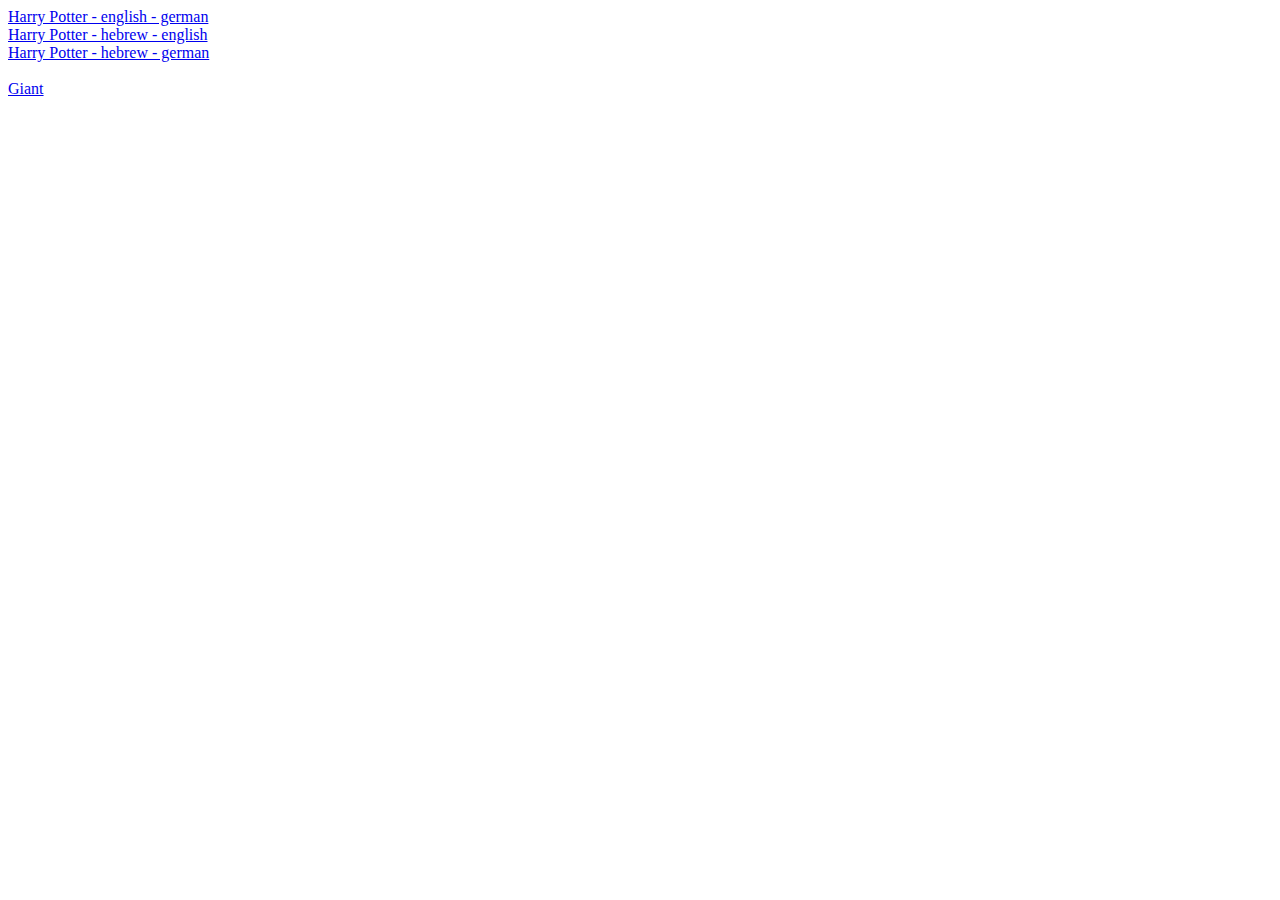
<file: index.html>
<!doctype html>

<head>
</head>

<body>
    <a href="harrypotter/harrypotter-english-german.html">Harry Potter - english - german</a>
    </br>
    <a href="harrypotter/harrypotter-hebrew-english.html">Harry Potter - hebrew - english</a>
    </br>
    <a href="harrypotter/harrypotter-hebrew-german.html">Harry Potter - hebrew - german</a>
    </br>
    </br>
    <a href="giant/giant.html">Giant</a>
</body>
</file>
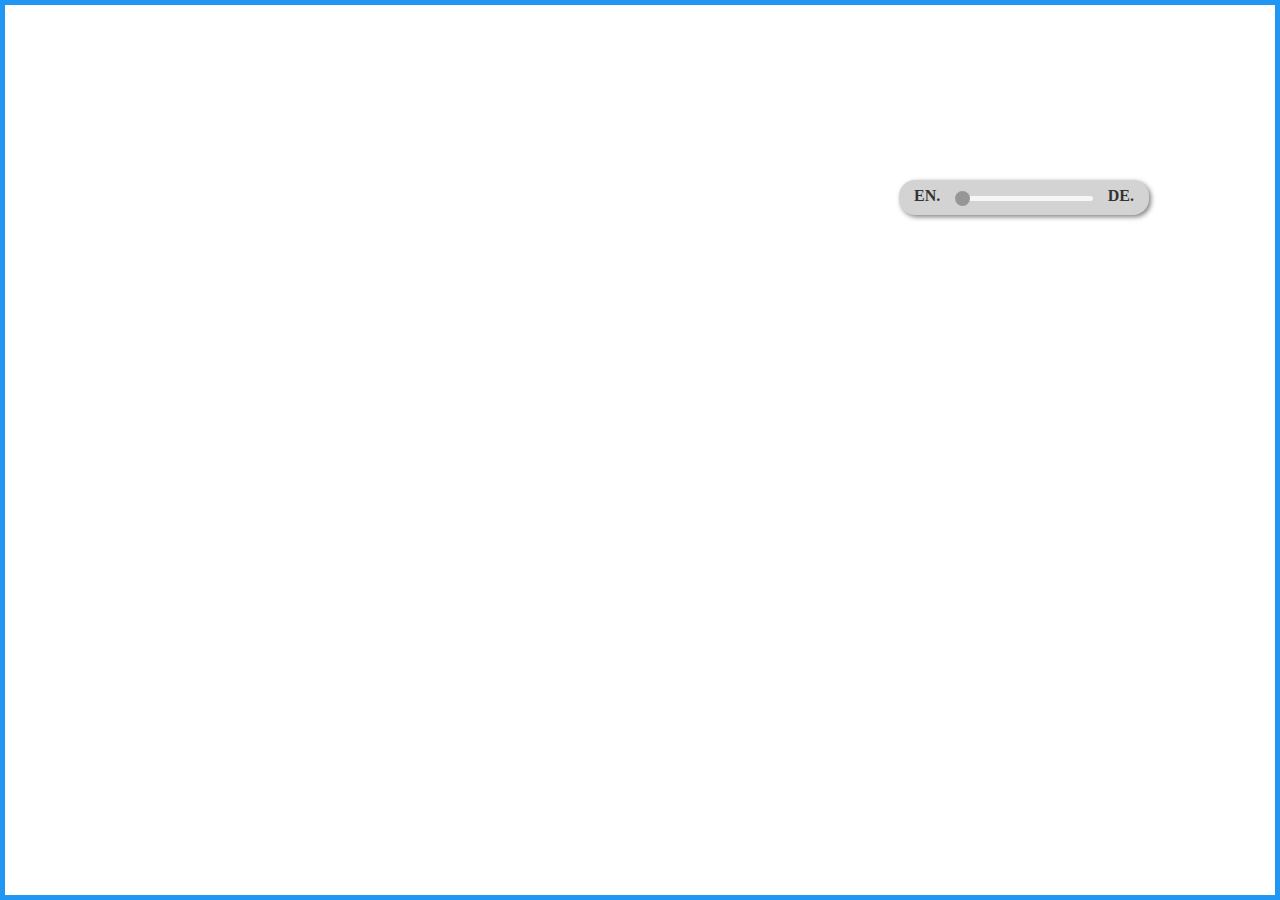
<file: harrypotter-english-german.html>
<!doctype html>

<head>
    <script src="https://code.jquery.com/jquery-3.4.1.min.js" integrity="sha256-CSXorXvZcTkaix6Yvo6HppcZGetbYMGWSFlBw8HfCJo=" crossorigin="anonymous"></script>
    <script src="https://cdnjs.cloudflare.com/ajax/libs/popper.js/1.12.9/umd/popper.min.js" integrity="sha384-ApNbgh9B+Y1QKtv3Rn7W3mgPxhU9K/ScQsAP7hUibX39j7fakFPskvXusvfa0b4Q" crossorigin="anonymous"></script>
    <script src="https://maxcdn.bootstrapcdn.com/bootstrap/4.0.0/js/bootstrap.min.js" integrity="sha384-JZR6Spejh4U02d8jOt6vLEHfe/JQGiRRSQQxSfFWpi1MquVdAyjUar5+76PVCmYl" crossorigin="anonymous"></script>

    <link rel="stylesheet" href="https://maxcdn.bootstrapcdn.com/bootstrap/4.0.0/css/bootstrap.min.css" integrity="sha384-Gn5384xqQ1aoWXA+058RXPxPg6fy4IWvTNh0E263XmFcJlSAwiGgFAW/dAiS6JXm" crossorigin="anonymous">
    <link href="harrypotter-ltr.css" rel="stylesheet">
</head>

<body>
    <div id=textContainer>
        <div id=text></div>
    </div>
    <div id=slidecontainer>
        <span id=leftLabel class=sliderLabel>EN.</span>
        <input id=slider type=range min=-1 max=3 value=-1 step=1 oninput="updatePage()">
        <span id=rightLabel class=sliderLabel>DE.</span>
    </div>


    <script src="harrypotterwords-english-german.js"></script>
    <script src="harrypotterText-eng.js "></script>
    <script src="harrypotter.js"></script>
</body>
</file>
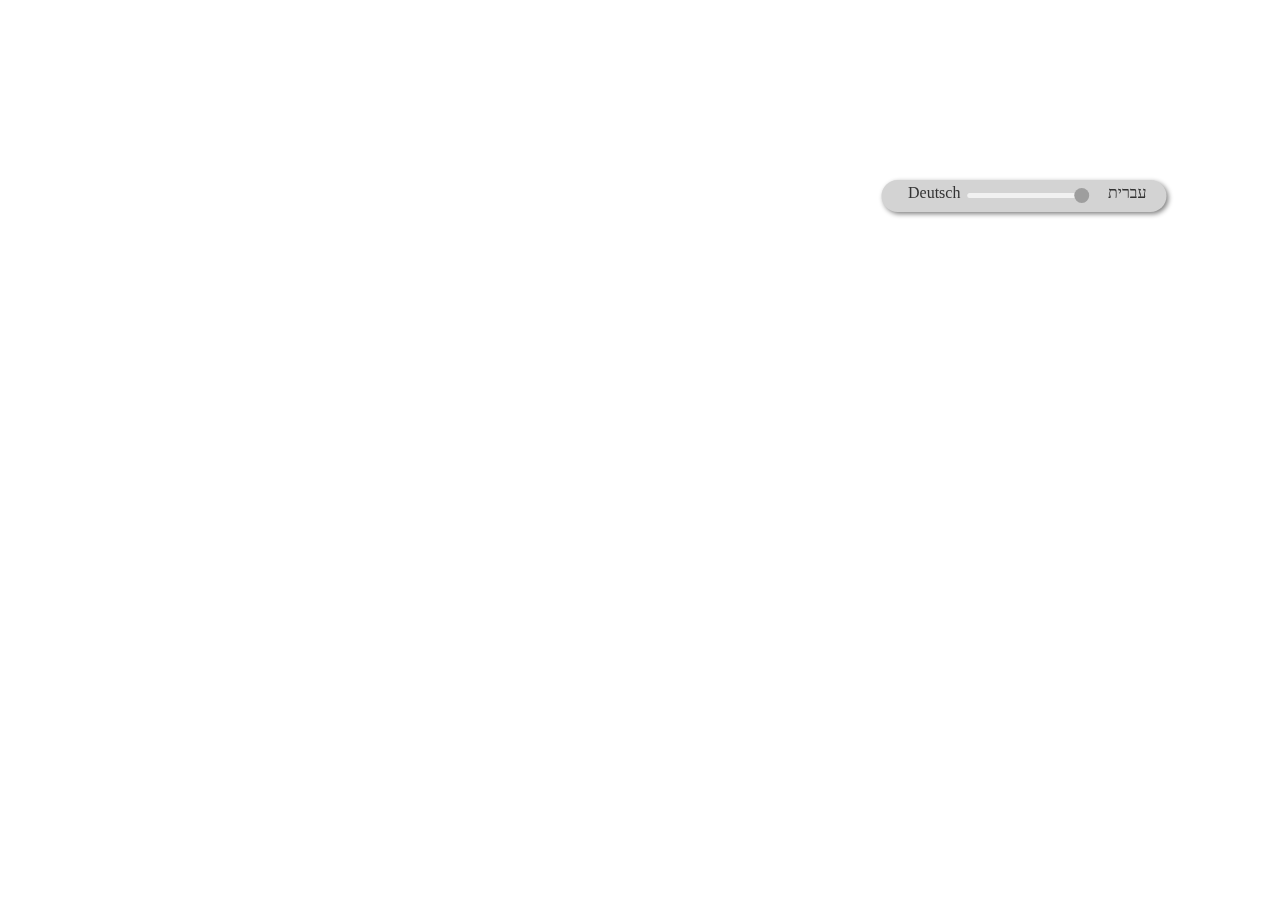
<file: harrypotter-german.html>
<!doctype html>

<head>
    <script src="https://code.jquery.com/jquery-3.4.1.min.js"
        integrity="sha256-CSXorXvZcTkaix6Yvo6HppcZGetbYMGWSFlBw8HfCJo=" crossorigin="anonymous"></script>
    <link href="harrypotter.css" rel="stylesheet">
</head>

<body>
    <div id=textContainer>
        <div id=text></div>
    </div>
    <div id=slidecontainer>
        <span id=leftLabel class=sliderLabel>עברית</span>
        <input id=slider type=range min=-1 max=3 value=-1 step=1 oninput="updatePage()">
        <span id=rightLabel class=sliderLabel>Deutsch</span>
    </div>
    <div id=overlay></div>


    <script src="harrypotterwords-german.js"></script>
    <script src="harrypotterText.js"></script>
    <script src="harrypotter.js"></script>
</body>
</file>
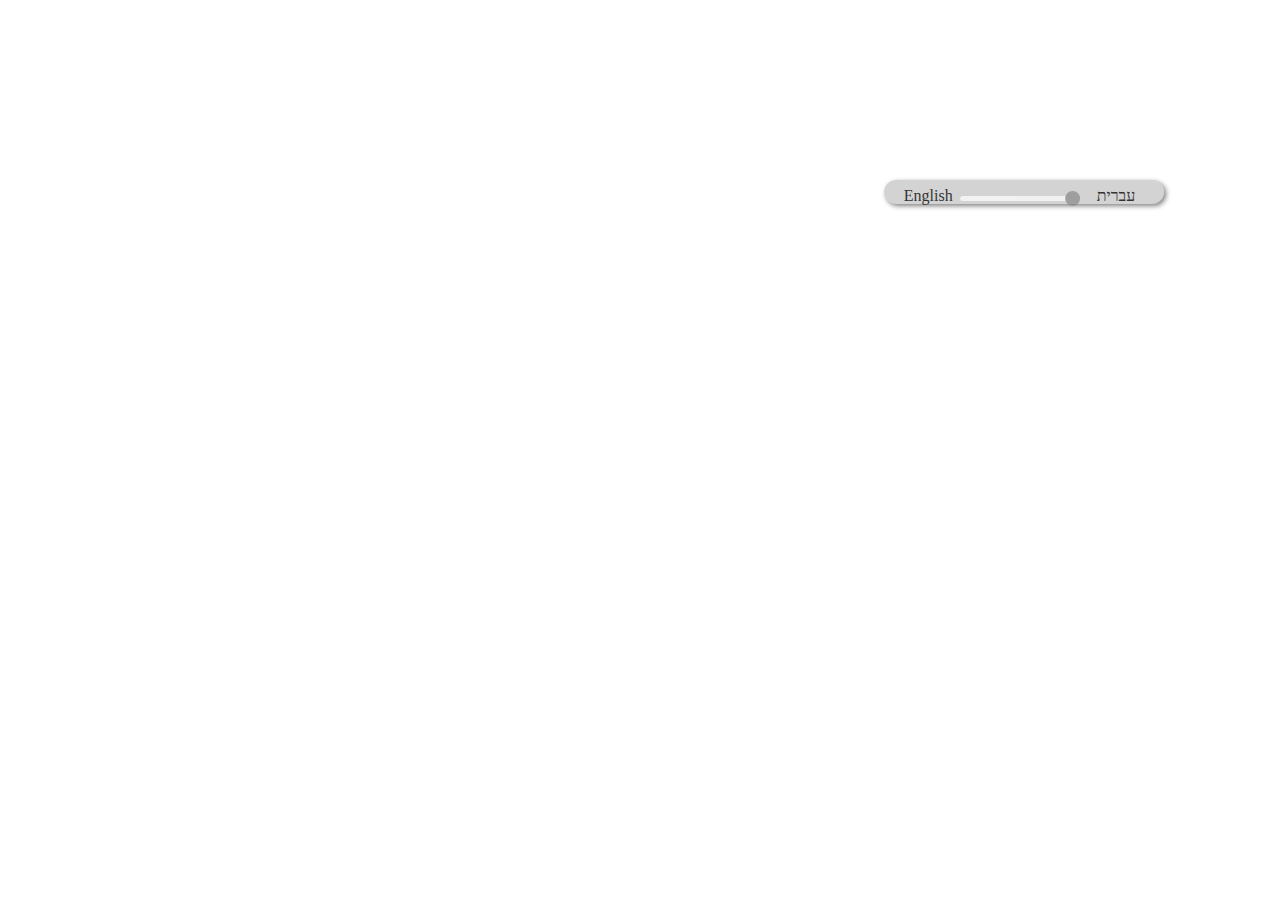
<file: harrypotter-hebrew-english.html>
<!doctype html>

<head>
    <script src="https://code.jquery.com/jquery-3.4.1.min.js" integrity="sha256-CSXorXvZcTkaix6Yvo6HppcZGetbYMGWSFlBw8HfCJo=" crossorigin="anonymous"></script>
    <script src="https://cdnjs.cloudflare.com/ajax/libs/popper.js/1.12.9/umd/popper.min.js" integrity="sha384-ApNbgh9B+Y1QKtv3Rn7W3mgPxhU9K/ScQsAP7hUibX39j7fakFPskvXusvfa0b4Q" crossorigin="anonymous"></script>
    <script src="https://maxcdn.bootstrapcdn.com/bootstrap/4.0.0/js/bootstrap.min.js" integrity="sha384-JZR6Spejh4U02d8jOt6vLEHfe/JQGiRRSQQxSfFWpi1MquVdAyjUar5+76PVCmYl" crossorigin="anonymous"></script>

    <link rel="stylesheet" href="https://maxcdn.bootstrapcdn.com/bootstrap/4.0.0/css/bootstrap.min.css" integrity="sha384-Gn5384xqQ1aoWXA+058RXPxPg6fy4IWvTNh0E263XmFcJlSAwiGgFAW/dAiS6JXm" crossorigin="anonymous">
    <link href="harrypotter.css" rel="stylesheet">
</head>

<body>
    <div id=textContainer>
        <div id=text></div>
    </div>
    <div id=slidecontainer>
        <span id=leftLabel class=sliderLabel>עברית</span>
        <input id=slider type=range min=-1 max=3 value=-1 step=1 oninput="updatePage()">
        <span id=rightLabel class=sliderLabel>English</span>
    </div>


    <script src="harrypotterwords-hebrew-english.js"></script>
    <script src="harrypotterText-heb.js"></script>
    <script src="harrypotter.js"></script>
</body>
</file>
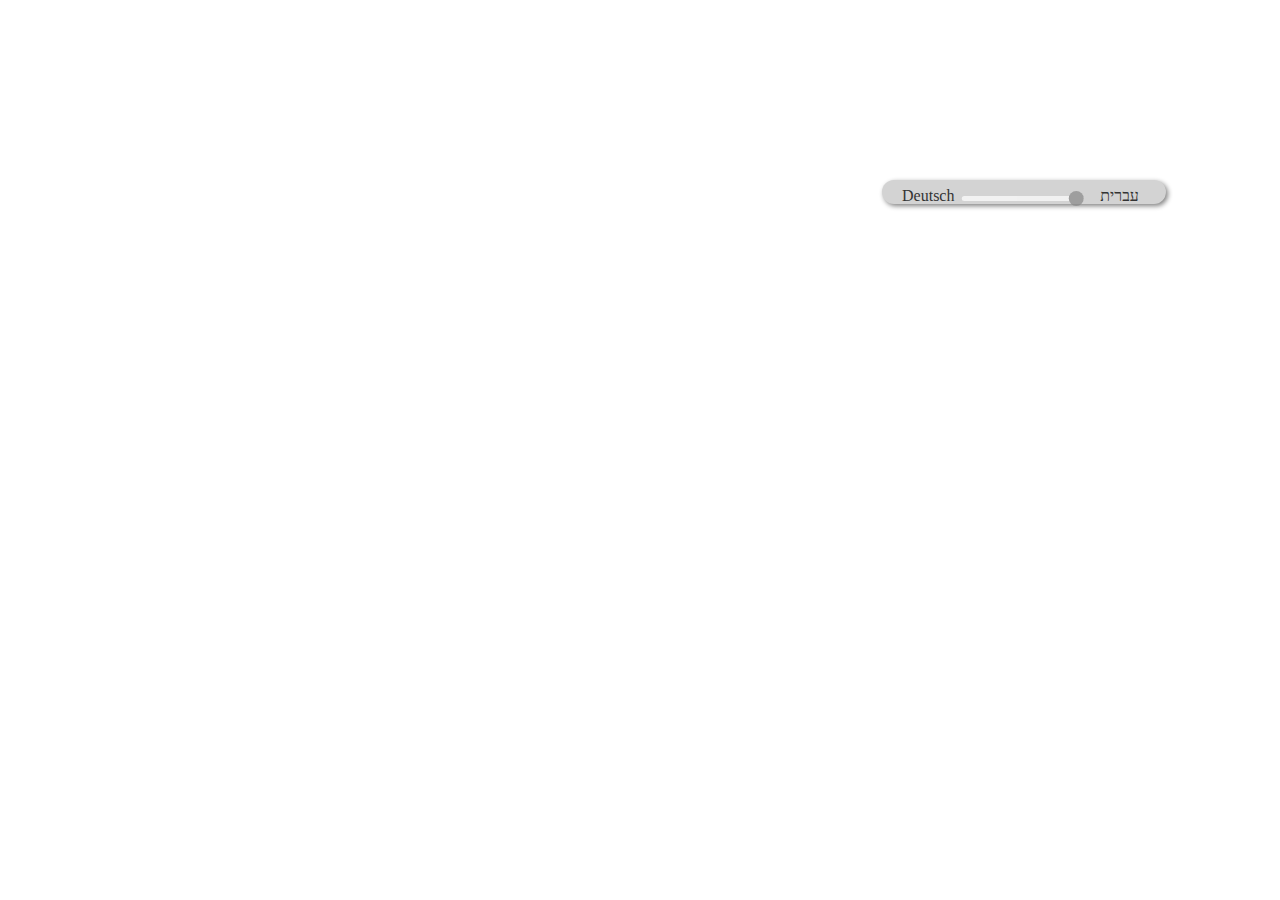
<file: harrypotter-hebrew-german.html>
<!doctype html>

<head>
    <script src="https://code.jquery.com/jquery-3.4.1.min.js" integrity="sha256-CSXorXvZcTkaix6Yvo6HppcZGetbYMGWSFlBw8HfCJo=" crossorigin="anonymous"></script>
    <script src="https://cdnjs.cloudflare.com/ajax/libs/popper.js/1.12.9/umd/popper.min.js" integrity="sha384-ApNbgh9B+Y1QKtv3Rn7W3mgPxhU9K/ScQsAP7hUibX39j7fakFPskvXusvfa0b4Q" crossorigin="anonymous"></script>
    <script src="https://maxcdn.bootstrapcdn.com/bootstrap/4.0.0/js/bootstrap.min.js" integrity="sha384-JZR6Spejh4U02d8jOt6vLEHfe/JQGiRRSQQxSfFWpi1MquVdAyjUar5+76PVCmYl" crossorigin="anonymous"></script>

    <link rel="stylesheet" href="https://maxcdn.bootstrapcdn.com/bootstrap/4.0.0/css/bootstrap.min.css" integrity="sha384-Gn5384xqQ1aoWXA+058RXPxPg6fy4IWvTNh0E263XmFcJlSAwiGgFAW/dAiS6JXm" crossorigin="anonymous">
    <link href="harrypotter.css" rel="stylesheet">
</head>

<body>
    <div id=textContainer>
        <div id=text></div>
    </div>
    <div id=slidecontainer>
        <span id=leftLabel class=sliderLabel>עברית</span>
        <input id=slider type=range min=-1 max=3 value=-1 step=1 oninput="updatePage()">
        <span id=rightLabel class=sliderLabel>Deutsch</span>
    </div>


    <script src="harrypotterwords-hebrew-german.js"></script>
    <script src="harrypotterText-heb.js"></script>
    <script src="harrypotter.js"></script>
</body>
</file>
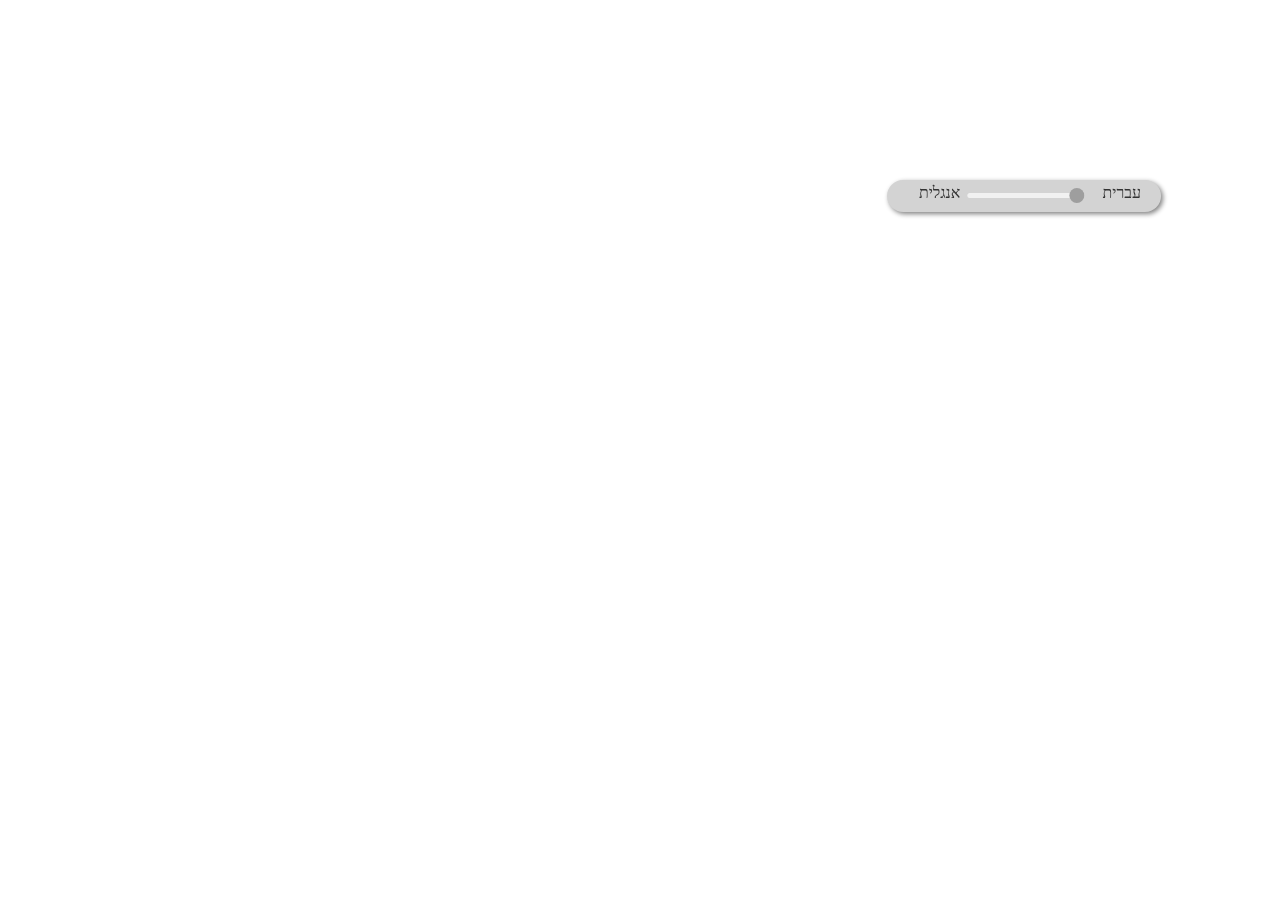
<file: harrypotter.html>
<!doctype html>

<head>
    <script src="https://code.jquery.com/jquery-3.4.1.min.js"
        integrity="sha256-CSXorXvZcTkaix6Yvo6HppcZGetbYMGWSFlBw8HfCJo=" crossorigin="anonymous"></script>
    <link href="harrypotter.css" rel="stylesheet">
</head>

<body>
    <div id=textContainer>
        <div id=text></div>
    </div>
    <div id=slidecontainer>
        <span id=leftLabel class=sliderLabel>עברית</span>
        <input id=slider type=range min=-1 max=3 value=-1 step=1 oninput="updatePage()">
        <span id=rightLabel class=sliderLabel>אנגלית</span>
    </div>
    <div id=overlay></div>


    <script src="harrypotterwords.js"></script>
    <script src="harrypotterText.js"></script>
    <script src="harrypotter.js"></script>
</body>
</file>
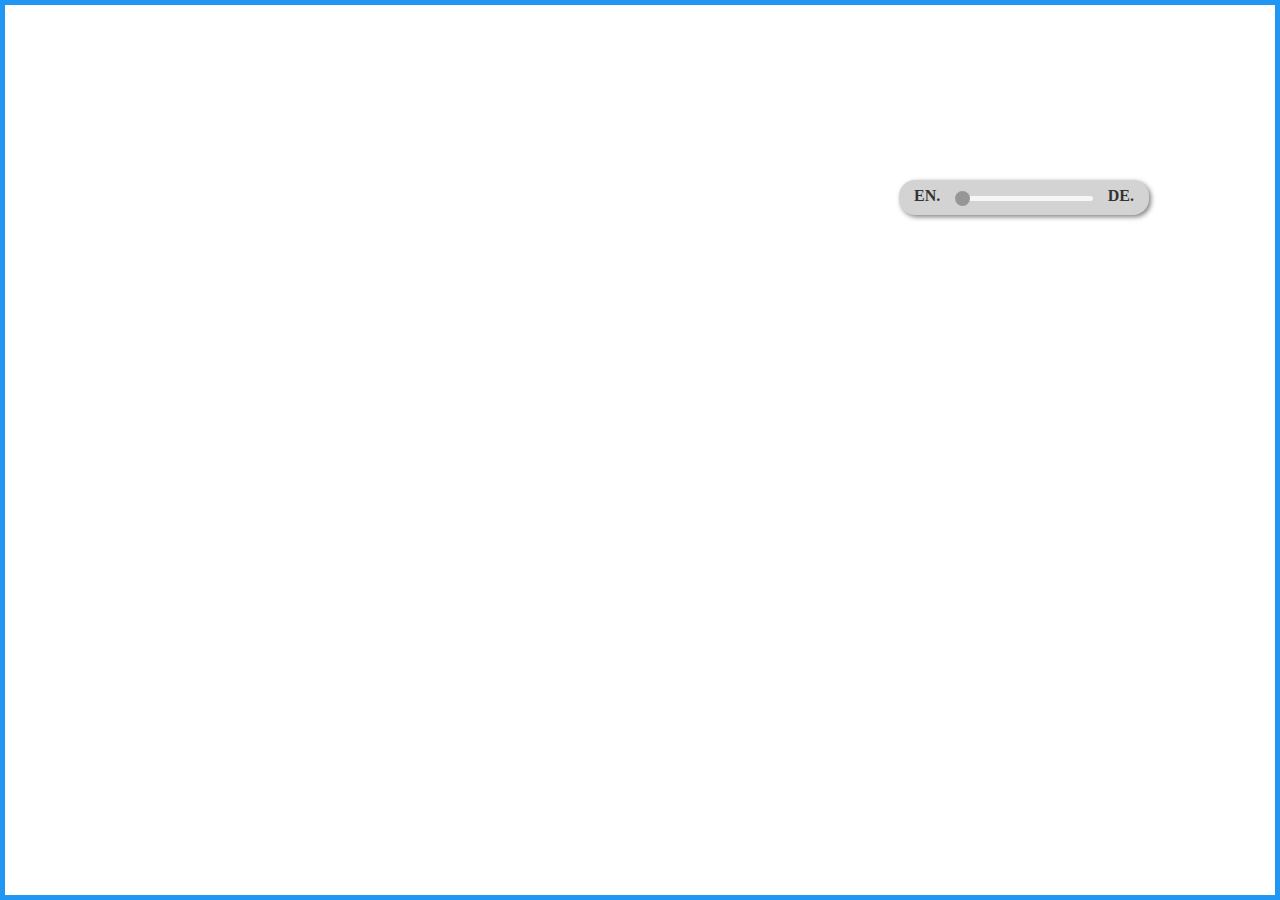
<file: harrypotter/harrypotter-english-german.html>
<!doctype html>

<head>
    <script src="https://code.jquery.com/jquery-3.4.1.min.js" integrity="sha256-CSXorXvZcTkaix6Yvo6HppcZGetbYMGWSFlBw8HfCJo=" crossorigin="anonymous"></script>
    <script src="https://cdnjs.cloudflare.com/ajax/libs/popper.js/1.12.9/umd/popper.min.js" integrity="sha384-ApNbgh9B+Y1QKtv3Rn7W3mgPxhU9K/ScQsAP7hUibX39j7fakFPskvXusvfa0b4Q" crossorigin="anonymous"></script>
    <script src="https://maxcdn.bootstrapcdn.com/bootstrap/4.0.0/js/bootstrap.min.js" integrity="sha384-JZR6Spejh4U02d8jOt6vLEHfe/JQGiRRSQQxSfFWpi1MquVdAyjUar5+76PVCmYl" crossorigin="anonymous"></script>

    <link rel="stylesheet" href="https://maxcdn.bootstrapcdn.com/bootstrap/4.0.0/css/bootstrap.min.css" integrity="sha384-Gn5384xqQ1aoWXA+058RXPxPg6fy4IWvTNh0E263XmFcJlSAwiGgFAW/dAiS6JXm" crossorigin="anonymous">
    <link href="harrypotter-ltr.css" rel="stylesheet">
</head>

<div class="alert">
  <span class="closebtn" onclick="this.parentElement.style.display='none';">&times;</span>
  This experiment doesn't work on mobile yet.
</div>

<body>
    <div id=textContainer>
        <div id=text></div>
    </div>
    <div id=slidecontainer>
        <span id=leftLabel class=sliderLabel>EN.</span>
        <input id=slider type=range min=-1 max=3 value=-1 step=1 oninput="updatePage()">
        <span id=rightLabel class=sliderLabel>DE.</span>
    </div>


    <script src="harrypotterwords-english-german.js"></script>
    <script src="harrypotterText-eng.js "></script>
    <script src="harrypotter.js"></script>
</body>
</file>
<file: harrypotter-ltr.css>
body {
    margin: 0;
    background-color: white;
  }

  #textContainer{
    width: 60%;
    margin:auto;
    margin-top: 4em;
    margin-bottom:5rem;
  }
  
  #text {
    font-family: 'libre baskerville', serif;
    font-size: larger;
    font-size: 1.7em;
    line-height: 1.4em;
    text-align: justify;
    text-indent:4rem;
  }
  
  .special {
    font-weight: 550;
    color: #c15555;
    font-style: italic;
    text-decoration: underline;
  }
  
  #overlay{
    z-index: 100;
    width: 100%;
    height: 100%; 
    position: fixed;
    top:0;
  }
  
    ::selection {
  background: #FFEB3B; 
  color:#2f2f2f;
}
  
  
   #slidecontainer {
    margin: 0 0;
    position: absolute;
    top: 20%;
    right: 20%;
    height: 35px;
    width: 250px;
    transform: translateX(50%);
    z-index: 300;
    background-color: lightgray;
    box-shadow: gray 2px 2px 5px;
    border-radius: 1em;
    padding: 4px 15px;
  }
  
  #slider {
    -webkit-appearance: none;
    width: 63%;
    transform: translateX(0%);
    height: 5px;
    background: #ffffff;
    outline: none;
    opacity: 0.8;
    transition: opacity .2s;
    margin-left:10px;
    margin-right:10px;
    border-radius: 5px;
  }
  
  #slider:hover {
    opacity: 1;
    cursor:pointer;
  }
  
  #slider::-webkit-slider-thumb {
    -webkit-appearance: none;
    appearance: none;
    width: 15px;
    height: 15px;
    background: #888888;
    border-radius: 8px;
  }
  
  #slider::-moz-range-thumb {
    width: 15px;
    height: 15px;
  }
  
  #overlay:hover {
    cursor:crosshair;
  }
  
  .sliderLabel{
    color:#333;
    font-family: 'Comfortaa';
    font-size:1rem;
    padding-top: 0.25em;
	font-weight:bold;
  }
  #leftLabel{
    width:20%;
  }
  #rightLabel{
    width:20%;
  }
  
/* frame border */   
   html:before,html:after,body:before,body:after{
    content:"";
    background:#2196F3;
    position:fixed;
    display:block;
    z-index:5;
    }

    html:before{
    height:5px;
    left:0;
    right:0;
    top:0;
}

html:after{
    width:5px;
    top:0;
    right:0;
    bottom:0;
}
body:before{
    height:5px;
    right:0;
    bottom:0;
    left:0;
}
body:after{
    width:5px;
    top:0;
    bottom:0;
    left:0;
}
</file>
<file: harrypotter.css>
body {
    margin: 0;
    direction: rtl;
    background-color: white;
  }

  #textContainer{
    width: 60%;
    margin:auto;
    margin-top: 4em;
    margin-bottom:5rem;
  }
  
  #text {
    font-family: 'David Libre', serif;
    font-size: larger;
    font-size: 2em;
    line-height: 1.3em;
    text-align: justify;
    text-indent:4rem;
  }
  
  .special {
    font-weight: 600;
    color: #c15555;
  }
  
  #overlay{
    z-index: 100;
    width: 100%;
    height: 100%; 
    position: fixed;
    top:0;
  }
  
  
  #slidecontainer {
    margin: 0 0;
    position: absolute;
    top: 20%;
    right: 20%;
    height: 24px;
    /* width: 30%; */
    transform: translateX(50%);
    z-index: 300;
    background-color: lightgray;
    box-shadow: gray 2px 2px 5px;
    border-radius: 1em;
    padding: 4px 20px;
  }
  
  #slider {
    -webkit-appearance: none;
    width: 50%;
    transform: translateX(-10%);
    height: 5px;
    background: #ffffff;
    outline: none;
    opacity: 0.7;
    transition: opacity .2s;
    margin-left:15px;
    border-radius: 5px;
  }
  
  #slider:hover {
    opacity: 1;
    cursor:pointer;
  }
  
  #slider::-webkit-slider-thumb {
    -webkit-appearance: none;
    appearance: none;
    width: 15px;
    height: 15px;
    background: #888888;
    border-radius: 8px;
  }
  
  #slider::-moz-range-thumb {
    width: 15px;
    height: 15px;
  }
  
  #overlay:hover {
    cursor:crosshair;
  }
  
  .sliderLabel{
    color:#333;
    font-family: 'David Libre', serif;
    padding-top: 0.25em;
  }
  #leftLabel{
    width:20%;
  }
  #rightLabel{
    width:20%;
  }
</file>
<file: harrypotter/harrypotter-ltr.css>
body {
    margin: 0;
    background-color: white;
  }

  #textContainer{
    width: 60%;
    margin:auto;
    margin-top: 4em;
    margin-bottom:5rem;
  }
  
  #text {
    font-family: 'libre baskerville', serif;
    font-size: larger;
    font-size: 1.7em;
    line-height: 1.4em;
    text-align: justify;
    text-indent:4rem;
  }
  
  .special {
    font-weight: 550;
    color: #c15555;
    font-style: italic;
    text-decoration: underline;
  }
  
  #overlay{
    z-index: 100;
    width: 100%;
    height: 100%; 
    position: fixed;
    top:0;
  }
  
    ::selection {
  background: #FFEB3B; 
  color:#2f2f2f;
}
  
  
   #slidecontainer {
    margin: 0 0;
    position: absolute;
    top: 20%;
    right: 20%;
    height: 35px;
    width: 250px;
    transform: translateX(50%);
    z-index: 300;
    background-color: lightgray;
    box-shadow: gray 2px 2px 5px;
    border-radius: 1em;
    padding: 4px 15px;
  }
  
  #slider {
    -webkit-appearance: none;
    width: 63%;
    transform: translateX(0%);
    height: 5px;
    background: #ffffff;
    outline: none;
    opacity: 0.8;
    transition: opacity .2s;
    margin-left:10px;
    margin-right:10px;
    border-radius: 5px;
  }
  
  #slider:hover {
    opacity: 1;
    cursor:pointer;
  }
  
  #slider::-webkit-slider-thumb {
    -webkit-appearance: none;
    appearance: none;
    width: 15px;
    height: 15px;
    background: #888888;
    border-radius: 8px;
  }
  
  #slider::-moz-range-thumb {
    width: 15px;
    height: 15px;
  }
  
  #overlay:hover {
    cursor:crosshair;
  }
  
  .sliderLabel{
    color:#333;
    font-family: 'Comfortaa';
    font-size:1rem;
    padding-top: 0.25em;
	font-weight:bold;
  }
  #leftLabel{
    width:20%;
  }
  #rightLabel{
    width:20%;
  }
  
/* frame border */   
   html:before,html:after,body:before,body:after{
    content:"";
    background:#2196F3;
    position:fixed;
    display:block;
    z-index:5;
    }

    html:before{
    height:5px;
    left:0;
    right:0;
    top:0;
}

html:after{
    width:5px;
    top:0;
    right:0;
    bottom:0;
}
body:before{
    height:5px;
    right:0;
    bottom:0;
    left:0;
}
body:after{
    width:5px;
    top:0;
    bottom:0;
    left:0;
}

  @media screen and (max-width: 980px) {
  .alert {
  padding: 20px;
  background-color: #f44336; /* Red */
  color: white;
  margin-top: 15px;
  margin-left:15px;
  margin-right:15px;
  font-size:2.5rem;
  position: sticky;
  top: 10px;
}

.closebtn {
  margin-left: 15px;
  color: white;
  font-weight: bold;
  float: right;
  font-size: 22px;
  line-height: 20px;
  cursor: pointer;
  transition: 0.3s;
}

#textContainer{
    width: 85%;
    margin:auto;
    margin-top: 4em;
    margin-bottom:5rem;
  }
  
  #text {
    font-size: 2rem;
  }
  
  }

@media screen and (min-width: 981px) {
  .alert {
  display:none;
  }
}
</file>
